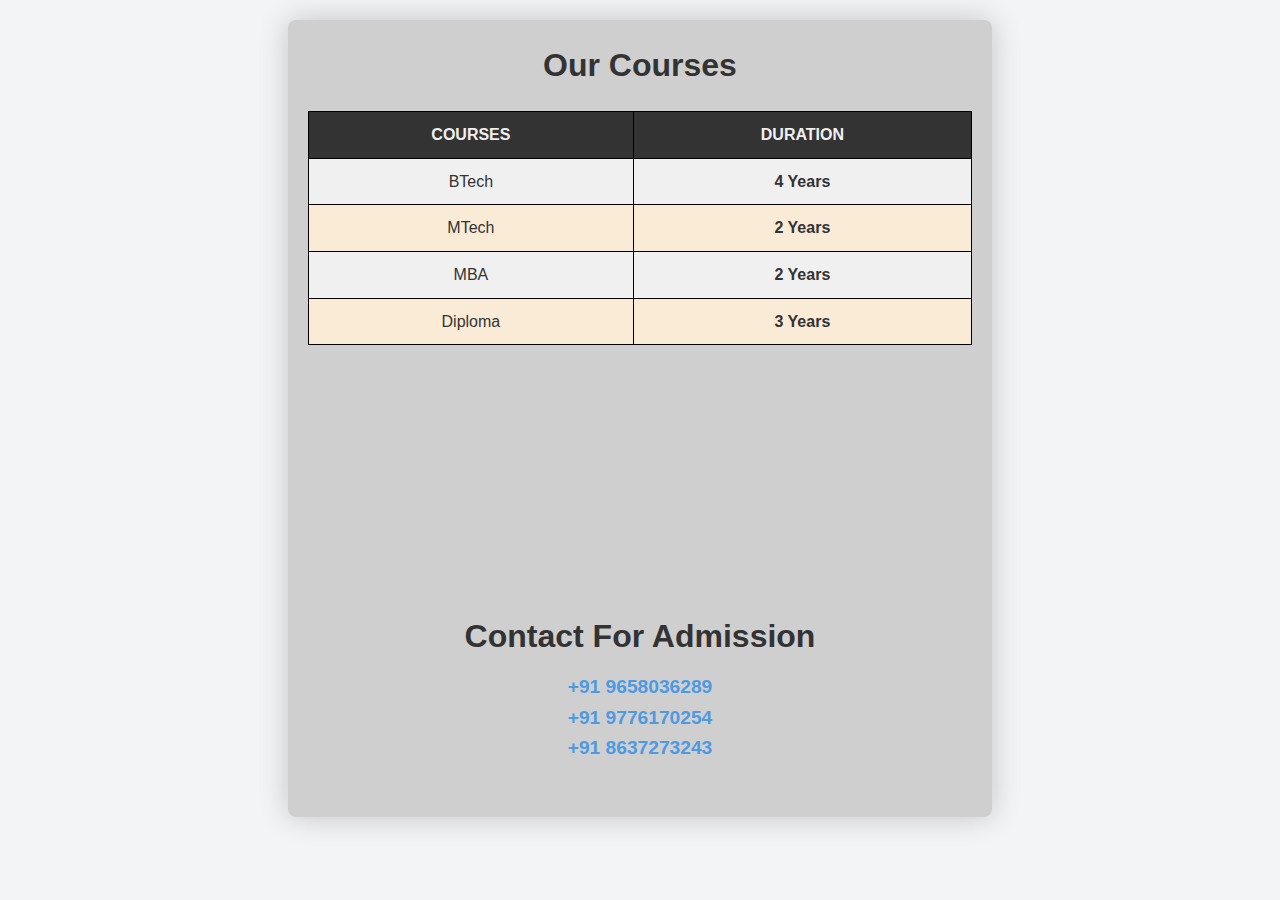
<file: Admission.html>
<!DOCTYPE html>
<html lang="en">
<head>
    <meta charset="UTF-8">
    <meta name="viewport" content="width=device-width, initial-scale=1.0">
    <title>Admission Section - BIET Bhadrak</title>
    <link rel="stylesheet" href="style.css">
    <style>
        /* Your additional styles specific to admission.html */
        @import url('https://fonts.googleapis.com/css2?family=Playwrite+NZ:wght@100..400&display=swap');
        
        * {
            padding: 0;
            margin: 0;
            box-sizing: border-box;
        }
        
        body {
            font-family: Arial, sans-serif;
            line-height: 1.6;
            background-color: #f3f4f6;
            color: #333;
            width: 100%;
            height: 100%;
        }
        
        .container {
            max-width: 55%;
            height: 100%;
            margin: 0 auto;
            padding: 20px;
            background-color: #94939360;
            border-radius: 8px;
            box-shadow: 0 0 30px rgba(0, 0, 0, 0.2);
            margin-top: 20px;
            display: flex;
            justify-content: center;
            align-items: center;
            flex-direction: column;
        }
        
        .admission-heading {
            text-align: center;
            margin-bottom: 20px;
        }

        table {
            width: 100%;
            border-collapse: collapse;
            margin-bottom: 20px;
        }

        th, td {
            padding: 10px;
            text-align: center;
            border:1px solid black;
        }

        th {
            background-color: #333;
            color: #f0f0f0;
        }

        td {
            background-color: #f0f0f0;
        }

        tr:nth-child(even) td {
            background-color: antiquewhite;
        }


        @media (max-width: 767px) {
            .container {
                max-width: 90%;
            }

            .hov:hover {
                background-color: rgba(22, 22, 22, 0.141);
            }
            
        }
        
        .course-list {
            list-style-type: none;
            width: 50%;
            padding: 0;
            
        }

        .course-list a {
            text-decoration: none;
            color: #333;
            font-weight: 540;
        }
        
        
        .course-item {
            background-color: #f0f0f0;
            padding: 10px 15px;
            margin-bottom: 5px;
            /* border-radius: 5px; */
        }

        .courses {
            width: 60%;
            display: flex;
            align-items: center;
            justify-content: space-between;
        }

        .hov:hover {
            background-color: rgba(22, 22, 22, 0.141);
        }

        .bk-col {
            background-color: #333;
            color:#f0f0f0 ;
            border-radius: 0;
            margin-bottom: 0;
        }

        .center {
            text-align: center;
        }
        
        .contact-heading {
            margin-top: 70%;
            margin-bottom: 10px;
            text-align: center;
        }

        .contact{
            margin-bottom: 5%;
            display: flex;
            flex-direction: column;
            align-items: center;
        }
        
        .contact-number {
            font-size: 1.2rem;
            font-weight: bold;
            color: #4e9ae1;
        }
    </style>
</head>
<body>
    <div class="container">
        <h1 class="admission-heading">Our Courses</h1>
        <table>
            <thead>
                <tr>
                    <th>COURSES</th>
                    <th>DURATION</th>
                </tr>
            </thead>
            <tbody>
                <tr>
                    <td class="hov"><a href="#"  style="text-decoration: none; color: #333; font-weight: 540;">BTech</a></td>
                    <td style="font-weight: 600">4 Years</td>
                </tr>
                <tr>
                    <td class="hov"><a href="#" style="text-decoration: none; color: #333; font-weight: 540;">MTech</a></td>
                    <td style="font-weight: 600;">2 Years</td>
                </tr>
                <tr>
                    <td class="hov"><a href="#" style="text-decoration: none; color: #333; font-weight: 540;">MBA</a></td>
                    <td style="font-weight: 600">2 Years</td>
                </tr>
                <tr>
                    <td class="hov"><a href="#" style="text-decoration: none; color: #333; font-weight: 540;">Diploma</a></td>
                    <td style="font-weight: 600">3 Years</td>
                </tr>
            </tbody>
        </table>
        <div class="contact">
            <h1 class="contact-heading">Contact For Admission</h1>
            <p class="contact-number">+91 9658036289</p>
            <p class="contact-number">+91 9776170254</p>
            <p class="contact-number">+91 8637273243</p>
        </div>
    </div>
</body>
</html>
</file>
<file: style.css>
/* Your existing styles */
 @import url('https://fonts.googleapis.com/css2?family=Playwrite+NZ:wght@100..400&display=swap');
        
 * {
     padding: 0;
     margin: 0;
     box-sizing: border-box;
 }
 
 .bg-custom-image {
     background-color: rgba(43, 116, 243, 0.967);
     background-size: contain;
     background-position: center;
     color: white;
 }
 
 .bg-gradient-custom {
     padding: 1rem;
 }
 
 .flex-logo-heading {
     display: flex;
     justify-content: space-between;
     align-items: center;
 }
 
 .flex-logo-text {
     display: flex;
     align-items: center;
     gap: 1rem;
 }
 
 .logo-img {
     height: 8rem;
     width: 7rem;
 }
 
 .institute-name {
     font-size: 2.5rem;
     font-weight: bold;
     padding: 0;
     margin: 0;
 }
 
 .institute-tagline {
     font-size: 1.2rem;
     font-family: 'Playwrite NZ', sans-serif;
 }
 
 .flex-search-button {
     display: flex;
     gap: 1rem;
 }
 
 .search-input {
     background-color: #fff;
     color: #000;
     padding: 0.5rem;
     border-radius: 0.25rem;
     border: none;
     font-size: 1rem;
 }
 
 .search-button {
     background-color: #fff;
     color: #000;
     font-weight: 600;
     padding: 0.5rem 1rem;
     border-radius: 0.25rem;
     border: none;
     cursor: pointer;
     font-size: 1rem;
 }
 
 .nav-menu {
     margin-top: 1rem;
     display: flex;
     align-items: center;
     justify-content: center;
 }
 
 .nav-links {
     display: flex;
     gap: 1.5rem;
     list-style: none;
     margin: 0;
     padding: 0;
 }
 
 .nav-link {
    display: block;
     text-decoration: none;
     background-color: rgba(128, 128, 128, 0.465);
     color: #fff;
     font-weight: 600;
     padding: 10px 15px;
     border-radius: 5px;
     white-space: nowrap;
 }

.nav-links li {
    position: relative;
}

.dropdown-menu {
    display: none;
    position: absolute;
    top: 100%;
    left: 0;
    background-color: #fff;
    box-shadow: 0px 8px 16px rgba(0, 0, 0, 0.1);
    z-index: 1;
    list-style: none;
    padding: 10px 0;
    min-width: 150px;
}

.nav-links li:hover .dropdown-menu {
    display: block;
}

.dropdown-menu {
    width: 100%;
    height: 100%;
    background-color: #f0f0f0;
    color:#333 ;
    margin-top: 1px;
    border-radius: 4px;
}

.dropdown-menu a {
    display: block;
    padding: 2px 20px;
    color: #333;
    border-radius: 4px;
    text-decoration: none;
    transition: background-color 0.3s;
}

.dropdown-menu a:hover {
    background-color: #f0f0f0;
}

.sub-dropdown-menu {
    display: none; 
    position: absolute;
    top: 0;
    left: 100%;
    background-color: #444;
    width: 200px;
    box-shadow: 0px 8px 16px 0px rgba(0,0,0,0.2);
    z-index: 1;
    list-style: none;
}

.sub-dropdown-menu li {
    position: relative;
}

.sub-dropdown-menu li a {
    color: #fff;
    padding: 12px 16px;
    text-decoration: none;
    display: block;
}

.sub-dropdown-menu li a:hover {
    background-color: rgba(255, 255, 255, 0.1);
}

.dropdown-menu li:hover .sub-dropdown-menu {
    display: block; 
}
 
 .nav-link:hover {
     background-color: #dcd0d066;
 }
 
 .content-container {
     background-color: white;
     color: black;
     padding: 2rem;
     margin-top: 1rem;
     border-radius: 0.5rem;
     box-shadow: 0 1px 3px rgba(0, 0, 0, 0.1);
 }
 
 .flex-content {
     display: flex;
     align-items: center;
     justify-content: center;
     flex-direction: column;
     gap: 1rem;
 }
 
 .muted-section {
     background-color: #f3f4f6;
     color: #6b7280;
     padding: 1rem;
     margin-top: 1rem;
     border-radius: 0.5rem;
     box-shadow: 0 1px 3px rgba(0, 0, 0, 0.1);
 }
 

 .container {
     max-width: 1200px;
     margin: 0 auto;
     padding: 0 20px;
     box-sizing: border-box;
 }
 

 .socials {
     display: flex;
     justify-content: center;
     gap: 1rem;
     margin-top: 1rem;
 }
 
 .socials a {
    text-decoration: none;
     font-size: 1.5rem;
     padding: 0.5rem;
     color: #fff;
     transition: color 0.3s ease, background 0.3s ease;
 }
 
 .facebook:hover {
     color: #487cea;
 }
 
 .instagram:hover {
     color: #e1306c;
 }
 
 .linkedin:hover {
     color: #0e76a8;
 }
 
 .slider-section {
     margin-top: 1rem;
 }
 
 .slider img {
     width: 100%;
     height: auto;
 }
 
 .text-2xl {
     font-size: 2.5rem;
 }
 
 .text-xl {
     font-size: 1.8rem;
 }
 
 .font-bold {
     font-weight: bold;
 }
 
 .text-primary {
     color: #3182ce;
 }
 

 .slick-prev, .slick-next {
    display: none;
 }
 
 .text-secondary {
     color: #4a5568;
 }
 
 /* Responsive Design */
 @media (max-width: 1024px) {
     .institute-name {
         font-size: 2rem;
     }
 
     .institute-tagline {
         font-size: 1rem;
     }
 
     .logo-img {
         height: 6rem;
         width: 5rem;
     }
 }
 
 @media (max-width: 768px) {
     .flex-logo-heading {
         flex-direction: column;
         align-items: flex-start;
         gap: 1rem;
     }
 
     .nav-menu {
         justify-content: flex-start;
     }
 
     .nav-links {
         flex-direction: column;
         gap: 0.5rem;
     }
 
     .nav-link {
         padding: 8px 12px;
     }
 
     .slider-section {
         margin-top: 0.5rem;
     }
 }
 
 @media (max-width: 480px) {
     .logo-img {
         height: 4rem;
         width: 4rem;
     }
 
     .institute-name {
         font-size: 1.5rem;
     }
 
     .institute-tagline {
         font-size: 0.8rem;
     }
 
     .text-2xl {
         font-size: 2rem;
     }
 
     .text-xl {
         font-size: 1.5rem;
     }

     .footer a{
       background-color: transparent;
     }
 }
</file>
